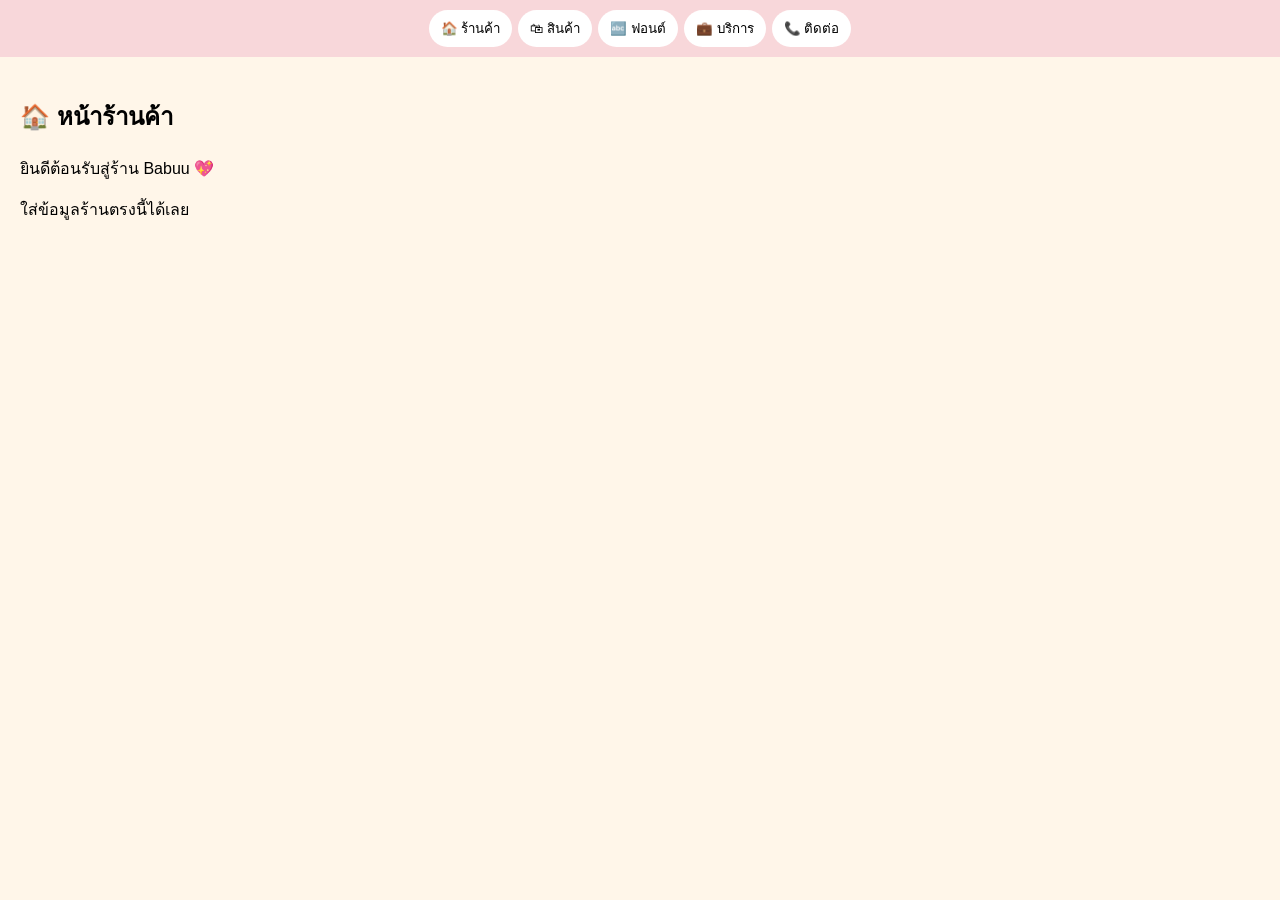
<file: index.html>
<!DOCTYPE html>
<html lang="th">
<head>
<meta charset="UTF-8">
<meta name="viewport" content="width=device-width, initial-scale=1.0">
<title>Babuu Shop</title>

<style>
body{
  margin:0;
  font-family:Arial;
  background:#FFF6E9;
}

/* NAV */
.nav{
  display:flex;
  flex-wrap:wrap;
  gap:6px;
  justify-content:center;
  padding:10px;
  background:#F8D7DA;
  position:sticky;
  top:0;
  z-index:999;
}

.nav button{
  padding:8px 12px;
  border:none;
  border-radius:999px;
  background:white;
  cursor:pointer;
}

/* PAGE */
.page{
  display:none;
  padding:20px;
}

.page.active{
  display:block;
}

/* PRODUCT */
#product-list{
  display:grid;
  grid-template-columns:repeat(2,1fr);
  gap:10px;
}

.product{
  background:white;
  padding:10px;
  border-radius:15px;
  text-align:center;
  box-shadow:0 2px 8px rgba(0,0,0,.1);
}

.product img{
  width:100%;
  height:120px;
  object-fit:cover;
  border-radius:10px;
}

/* CATEGORY */
.catBox{
  display:flex;
  flex-wrap:wrap;
  gap:6px;
  margin-bottom:10px;
}

.catBox button{
  padding:6px 10px;
  border:none;
  border-radius:999px;
  background:#ffd1dc;
  cursor:pointer;
}

/* CONTACT */
a{
  display:block;
  margin:5px 0;
}
</style>
</head>

<body>

<!-- NAV -->
<div class="nav">
<button onclick="showPage('home')">🏠 ร้านค้า</button>
<button onclick="showPage('product')">🛍 สินค้า</button>
<button onclick="showPage('font')">🔤 ฟอนต์</button>
<button onclick="showPage('service')">💼 บริการ</button>
<button onclick="showPage('contact')">📞 ติดต่อ</button>
</div>

<!-- 🏠 HOME -->
<div id="home" class="page active">
<h2>🏠 หน้าร้านค้า</h2>
<p>ยินดีต้อนรับสู่ร้าน Babuu 💖</p>
<p>ใส่ข้อมูลร้านตรงนี้ได้เลย</p>
</div>

<!-- 🛍 PRODUCT -->
<div id="product" class="page">

<h2>🛍 สินค้า</h2>

<div class="catBox" id="catBox"></div>

<div id="product-list"></div>

</div>

<!-- 🔤 FONT -->
<div id="font" class="page">
<h2>🔤 ฟอนต์</h2>
<p>รวมฟอนต์ทั้งหมด</p>
</div>

<!-- 💼 SERVICE -->
<div id="service" class="page">
<h2>💼 บริการ</h2>
<p>รายละเอียดบริการ</p>
</div>

<!-- 📞 CONTACT -->
<div id="contact" class="page">
<h2>📞 ติดต่อ</h2>

<a href="#">Instagram</a>
<a href="#">TikTok</a>
<a href="#">LINE</a>
<a href="#">Facebook</a>
</div>

<script>

/* =======================
   PAGE SWITCH
======================= */
function showPage(id){
  document.querySelectorAll('.page').forEach(p=>{
    p.classList.remove('active');
  });
  document.getElementById(id).classList.add('active');
}

/* =======================
   GOOGLE SHEET API
======================= */
const API = "https://script.google.com/macros/s/AKfycbzPF9ctkc9qCLYY53vqfAhHaJ9crGmevjflKzC063ZRUw1taeiNI6KrUQ-bOOp4_Sv6/exec";

let allProducts = [];
let currentCat = "all";

fetch(API)
.then(res=>res.json())
.then(data=>{
  allProducts = data;
  renderCategories();
  render(allProducts);
});

/* =======================
   CATEGORY
======================= */
function renderCategories(){
  const cats = ["all", ...new Set(allProducts.map(p=>p.category))];

  document.getElementById("catBox").innerHTML =
    cats.map(c=>`
      <button onclick="filterCat('${c}')">${c}</button>
    `).join("");
}

function filterCat(cat){
  currentCat = cat;

  if(cat === "all"){
    render(allProducts);
  }else{
    render(allProducts.filter(p=>p.category === cat));
  }
}

/* =======================
   PRODUCT
======================= */
function render(list){
  const box = document.getElementById("product-list");
  box.innerHTML = "";

  list.forEach(p=>{
    box.innerHTML += `
      <div class="product">
        <img src="${p.img}">
        <h4>${p.name}</h4>
        <p>${p.price} บาท</p>
      </div>
    `;
  });
}

</script>

</body>
</html>
</file>
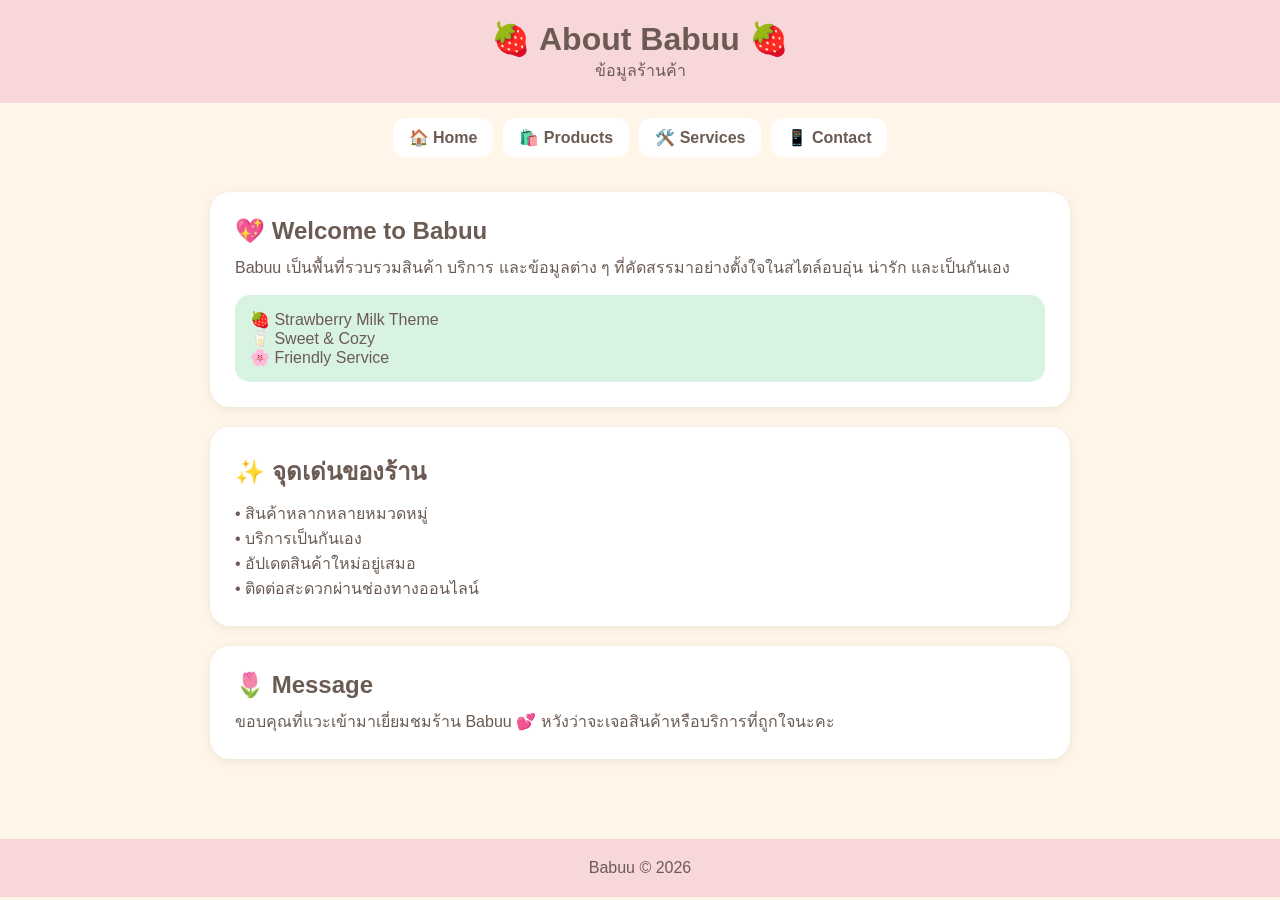
<file: about.html>
<!DOCTYPE html><html lang="th">
<head>
<meta charset="UTF-8">
<meta name="viewport" content="width=device-width, initial-scale=1.0">
<title>เกี่ยวกับ Babuu</title><style>
*{
margin:0;
padding:0;
box-sizing:border-box;
font-family:Arial,sans-serif;
}

body{
background:#FFF6E9;
color:#6B5B52;
}

header{
background:#F8D7DA;
padding:20px;
text-align:center;
}

nav{
display:flex;
justify-content:center;
gap:10px;
flex-wrap:wrap;
padding:15px;
}

nav a{
background:white;
padding:10px 16px;
border-radius:12px;
text-decoration:none;
color:#6B5B52;
font-weight:bold;
}

.container{
max-width:900px;
margin:auto;
padding:20px;
}

.card{
background:white;
padding:25px;
border-radius:20px;
margin-bottom:20px;
box-shadow:0 2px 10px rgba(0,0,0,.08);
}

.card h2{
margin-bottom:10px;
}

.highlight{
background:#D8F3E2;
padding:15px;
border-radius:15px;
margin-top:15px;
}

footer{
margin-top:40px;
padding:20px;
text-align:center;
background:#F8D7DA;
}
</style></head><body><header>
<h1>🍓 About Babuu 🍓</h1>
<p>ข้อมูลร้านค้า</p>
</header><nav>
<a href="index.html">🏠 Home</a>
<a href="products.html">🛍️ Products</a>
<a href="service.html">🛠️ Services</a>
<a href="contact.html">📱 Contact</a>
</nav><div class="container"><div class="card">
<h2>💖 Welcome to Babuu</h2><p>
Babuu เป็นพื้นที่รวบรวมสินค้า บริการ และข้อมูลต่าง ๆ
ที่คัดสรรมาอย่างตั้งใจในสไตล์อบอุ่น น่ารัก และเป็นกันเอง
</p><div class="highlight">
🍓 Strawberry Milk Theme<br>
🥛 Sweet & Cozy<br>
🌸 Friendly Service
</div></div><div class="card">
<h2>✨ จุดเด่นของร้าน</h2><p>
• สินค้าหลากหลายหมวดหมู่<br>
• บริการเป็นกันเอง<br>
• อัปเดตสินค้าใหม่อยู่เสมอ<br>
• ติดต่อสะดวกผ่านช่องทางออนไลน์
</p></div><div class="card">
<h2>🌷 Message</h2><p>
ขอบคุณที่แวะเข้ามาเยี่ยมชมร้าน Babuu 💕
หวังว่าจะเจอสินค้าหรือบริการที่ถูกใจนะคะ
</p></div></div><footer>
Babuu © 2026
</footer></body>
</html>
</file>
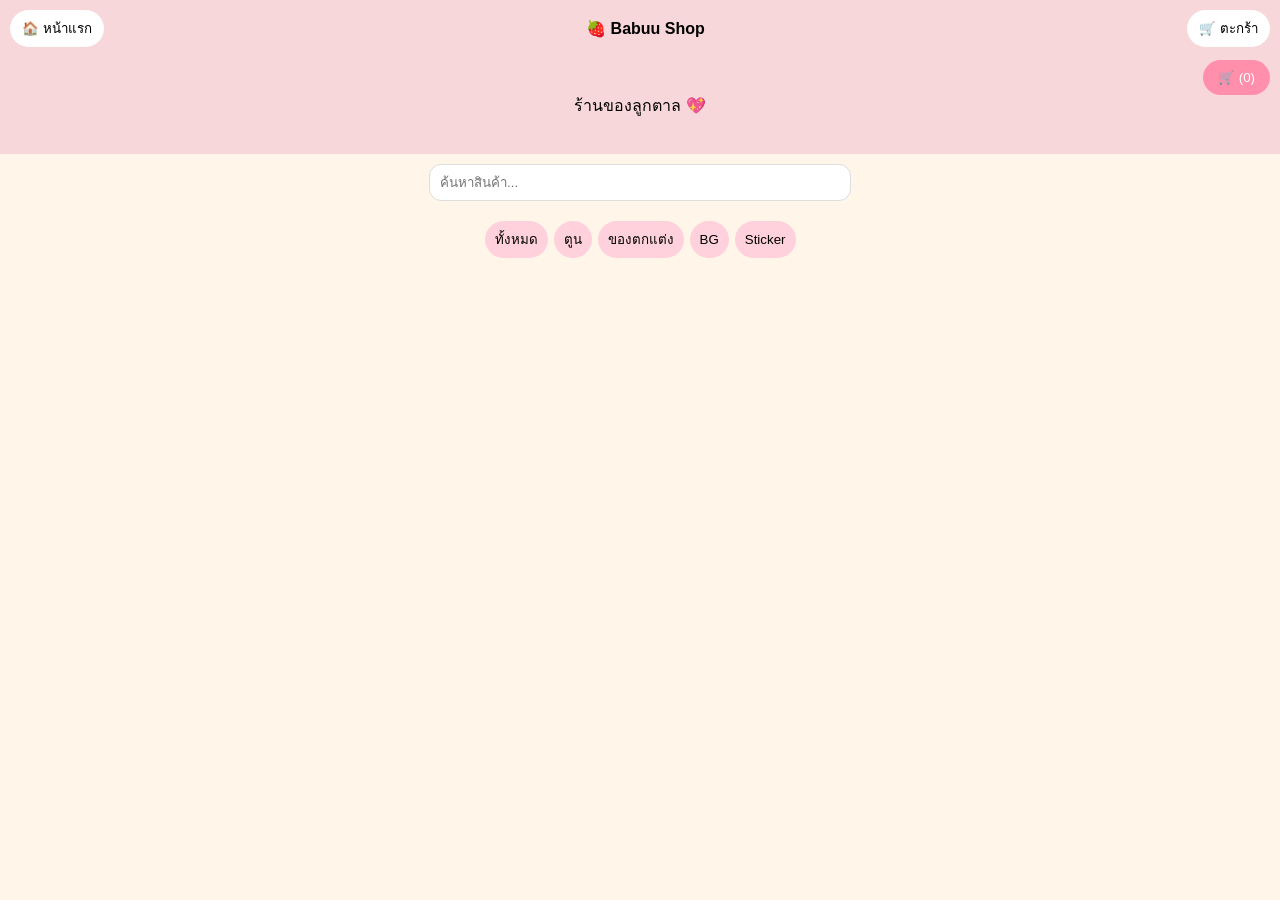
<file: products.html>
<!DOCTYPE html>
<html lang="th">
<head>
<meta charset="UTF-8">
<meta name="viewport" content="width=device-width, initial-scale=1.0">
<title>Babuu Shop</title>

<style>
body{
  font-family:Arial;
  background:#FFF6E9;
  margin:0;
}

/* NAVBAR */
.navbar{
  position:sticky;
  top:0;
  z-index:999;
  display:flex;
  justify-content:space-between;
  align-items:center;
  background:#F8D7DA;
  padding:10px;
}

.navbar button{
  padding:8px 12px;
  border:none;
  border-radius:999px;
  background:white;
  cursor:pointer;
}

/* header */
header{
  background:#F8D7DA;
  padding:20px;
  text-align:center;
}

/* search */
.search-box{
  text-align:center;
  padding:10px;
}

.search-box input{
  width:90%;
  max-width:400px;
  padding:10px;
  border-radius:12px;
  border:1px solid #ddd;
}

/* filter */
.filter-box{
  display:flex;
  flex-wrap:wrap;
  gap:6px;
  justify-content:center;
  padding:10px;
}

.filter-box button{
  padding:8px 10px;
  border:none;
  border-radius:999px;
  background:#ffd1dc;
  cursor:pointer;
}

/* product */
#product-list{
  display:grid;
  grid-template-columns:repeat(2,1fr);
  gap:10px;
  padding:15px;
}

.product{
  background:white;
  padding:10px;
  border-radius:15px;
  text-align:center;
  box-shadow:0 2px 8px rgba(0,0,0,.1);
  cursor:pointer;
}

.product img{
  width:100%;
  height:120px;
  object-fit:cover;
  border-radius:10px;
}

/* 🛒 CART */
.cart-btn{
  position:fixed;
  top:60px;
  right:10px;
  background:#ff8fab;
  color:white;
  padding:10px 15px;
  border:none;
  border-radius:999px;
  cursor:pointer;
  z-index:999;
}

#cartBox{
  position:fixed;
  top:110px;
  right:10px;
  width:280px;
  background:white;
  border-radius:15px;
  padding:10px;
  box-shadow:0 2px 10px rgba(0,0,0,.2);
  display:none;
}

.cart-item{
  display:flex;
  justify-content:space-between;
  margin:5px 0;
}

.remove{
  color:red;
  cursor:pointer;
}
</style>
</head>

<body>

<!-- 🟣 NAVBAR -->
<div class="navbar">
  <button onclick="goHome()">🏠 หน้าแรก</button>
  <b>🍓 Babuu Shop</b>
  <button onclick="toggleCart()">🛒 ตะกร้า</button>
</div>

<header>
<p>ร้านของลูกตาล 💖</p>
</header>

<!-- 🛒 CART BUTTON -->
<button class="cart-btn">
🛒 (<span id="cartCount">0</span>)
</button>

<!-- 🛒 CART BOX -->
<div id="cartBox">
<h3>ตะกร้าสินค้า</h3>
<div id="cartItems"></div>
<hr>
<p>รวม: <span id="total">0</span> บาท</p>
</div>

<!-- SEARCH -->
<div class="search-box">
<input type="text" id="searchInput" placeholder="ค้นหาสินค้า..." onkeyup="searchProduct()">
</div>

<!-- FILTER -->
<div class="filter-box">
<button onclick="filterCategory('all')">ทั้งหมด</button>
<button onclick="filterCategory('toon')">ตูน</button>
<button onclick="filterCategory('decorate')">ของตกแต่ง</button>
<button onclick="filterCategory('bg')">BG</button>
<button onclick="filterCategory('sticker')">Sticker</button>
</div>

<!-- PRODUCTS -->
<div id="product-list"></div>

<script>

const API = "https://script.google.com/macros/s/AKfycbzPF9ctkc9qCLYY53vqfAhHaJ9crGmevjflKzC063ZRUw1taeiNI6KrUQ-bOOp4_Sv6/exec";

let allProducts = [];
let cart = [];

/* load */
fetch(API)
.then(r => r.json())
.then(data => {
  allProducts = data;
  render(allProducts);
});

/* 🏠 กลับหน้าแรก */
function goHome(){
  document.getElementById("searchInput").value = "";
  render(allProducts);
}

/* render */
function render(list){
  const box = document.getElementById("product-list");
  box.innerHTML = "";

  list.forEach(p => {
    box.innerHTML += `
      <div class="product">
        <img src="${p.img}">
        <h4>${p.name}</h4>
        <p>${p.price} บาท</p>
        <button onclick="addToCart('${p.name}',${p.price})">
          + ใส่ตะกร้า
        </button>
      </div>
    `;
  });
}

/* cart */
function addToCart(name,price){
  cart.push({name,price});
  updateCart();
}

function updateCart(){
  document.getElementById("cartCount").innerText = cart.length;

  const box = document.getElementById("cartItems");
  box.innerHTML = "";

  let total = 0;

  cart.forEach((c,i) => {
    total += Number(c.price);

    box.innerHTML += `
      <div class="cart-item">
        ${c.name} - ${c.price}
        <span class="remove" onclick="removeItem(${i})">❌</span>
      </div>
    `;
  });

  document.getElementById("total").innerText = total;
}

function removeItem(i){
  cart.splice(i,1);
  updateCart();
}

function toggleCart(){
  const box = document.getElementById("cartBox");
  box.style.display = box.style.display === "block" ? "none" : "block";
}

/* search */
function searchProduct(){
  const v = document.getElementById("searchInput").value.toLowerCase();

  render(allProducts.filter(p =>
    p.name.toLowerCase().includes(v)
  ));
}

/* filter */
function filterCategory(cat){
  if(cat === "all") render(allProducts);
  else render(allProducts.filter(p => p.category === cat));
}

</script>

</body>
</html>
</file>
